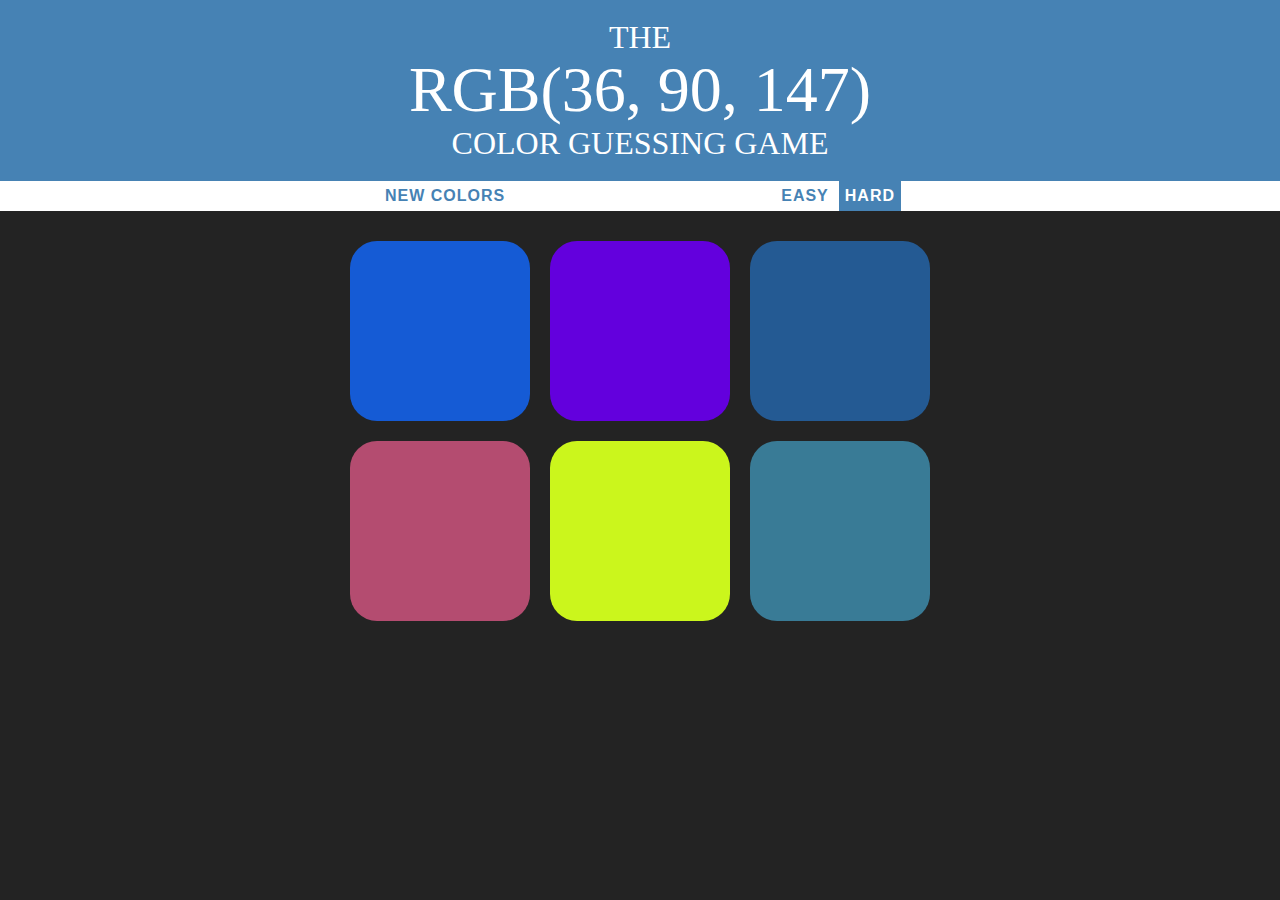
<file: colorgame/index.html>
<!DOCTYPE html>
<html>
<head>
    <!-- Global site tag (gtag.js) - Google Analytics -->
	<script async src="https://www.googletagmanager.com/gtag/js?id=UA-58582729-7"></script>
	<script>
		window.dataLayer = window.dataLayer || [];
		function gtag(){dataLayer.push(arguments);}
		gtag('js', new Date());
		gtag('config', 'UA-58582729-7');
	</script>
	<title>Color Game</title>
	<link rel="stylesheet" type="text/css" href="colorgame.css">
</head>
<body>
	<h1>The <br><span id="colorDisplay">RGB</span><br> Color Guessing Game</h1>
	<div id="stripe">
		<button id="reset">New Colors</button>
		<span id="message"></span>
		<button class="mode">Easy</button>
		<button class="mode selected">Hard</button>
	</div>
	<div id ="container">
		<div class="square"></div>
		<div class="square"></div>
		<div class="square"></div>
		<div class="square"></div>
		<div class="square"></div>
		<div class="square"></div>
	</div>

</body>
<script type="text/javascript" src="colorgame.js"></script>
</html>
</file>
<file: colorgame/colorgame.css>
body{
	background-color: #232323;
	margin: 0;
	font-family: "Montserrat", "Avenir";
}

.square{
	width: 30%;
	background: purple;
	float: left;
	margin: 1.66%;
	padding-bottom: 30%;
	border-radius: 15%;
	transition: background 0.5s;
	-webkit-transition: background 0.5s;
	-moz-transition: background 0.5s;
}

#container{
	margin: 20px auto; /*for center alignment*/
	max-width: 600px;
}

h1{
	text-align: center;
	line-height: 1.1;
	font-weight: normal;
	color: white;
	margin: 0;
	background: steelblue;
	text-transform: uppercase;
	padding: 20px 0;
}

#message{
	display: inline-block;
	width: 20%;
	text-transform: uppercase;
}

#stripe{
	background: white;
	height: 30px;
	text-align: center;
	color: black;
}

.selected{
	color: white;
	background: steelblue;
}

#colorDisplay{
	font-size: 200%;
}

button{
	border:none;
	text-transform: uppercase;
	background: none;
	height: 100%;
	font-weight: 700;
	color: steelblue;
	letter-spacing: 1px;
	font-size: inherit;
	transition: all 0.5s;
	-webkit-transition: all 0.5s;
	-moz-transition: all 0.5s;
	outline: none;
}

button:hover{
	color: white;
	background: steelblue;
}
</file>
